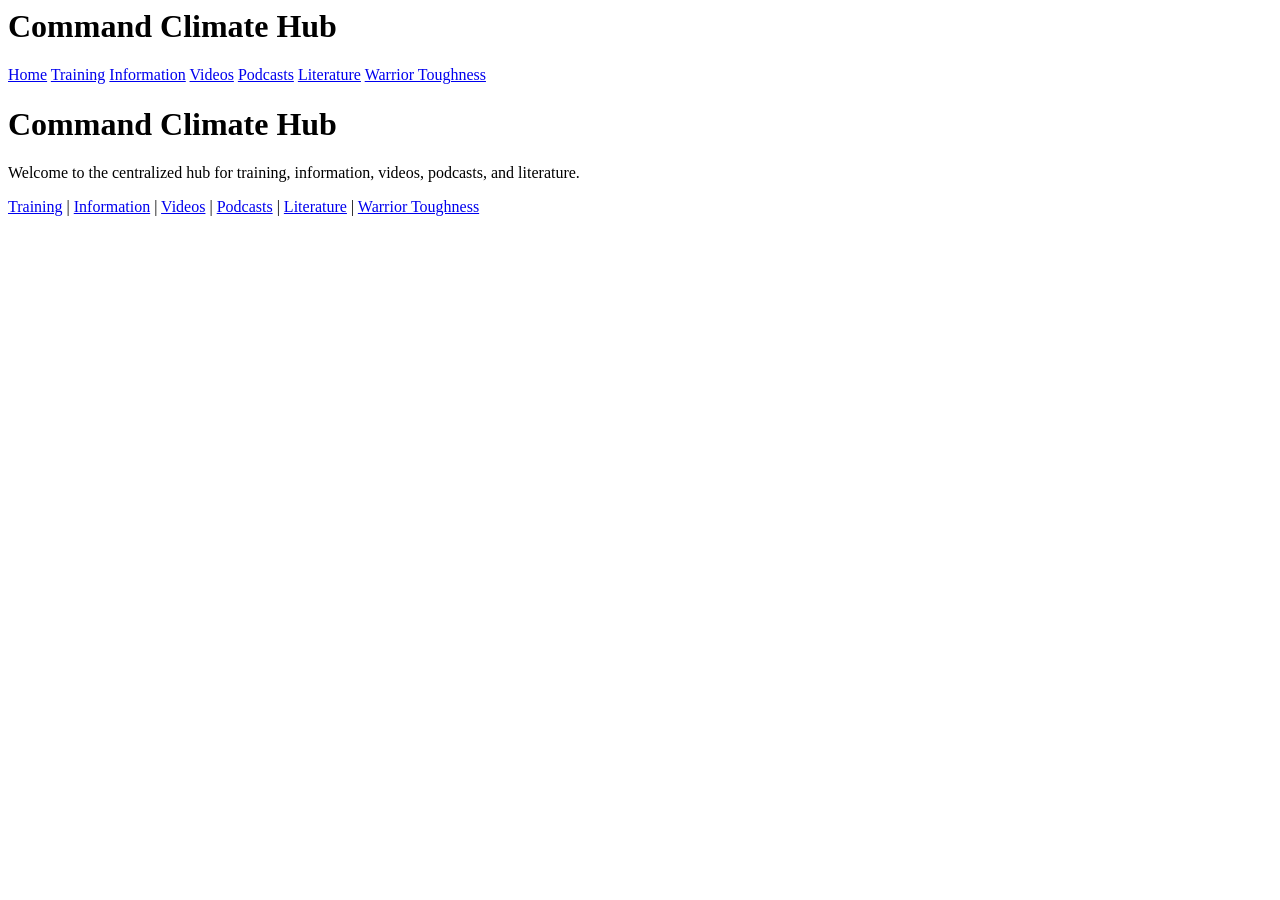
<file: index.html>
<header class="site-header">
  <h1>Command Climate Hub</h1>
  <nav>
    <a href="index.html">Home</a>
    <a href="training.html">Training</a>
    <a href="info.html">Information</a>
    <a href="videos.html">Videos</a>
    <a href="podcasts.html">Podcasts</a>
    <a href="literature.html">Literature</a>
    <a href="warrior-toughness.html">Warrior Toughness</a>
  </nav>
</header>

<!DOCTYPE html>
<html lang="en">
<head>
  <meta charset="UTF-8">
  <title>Command Climate Hub</title>
</head>
<body>
  <h1>Command Climate Hub</h1>
  <p>Welcome to the centralized hub for training, information, videos, podcasts, and literature.</p>

  <nav>
    <a href="training.html">Training</a> |
    <a href="info.html">Information</a> |
    <a href="videos.html">Videos</a> |
    <a href="podcasts.html">Podcasts</a> |
    <a href="literature.html">Literature</a> |
    <a href="warrior-toughness.html">Warrior Toughness</a>
  </nav>
</body>
</html>
</file>
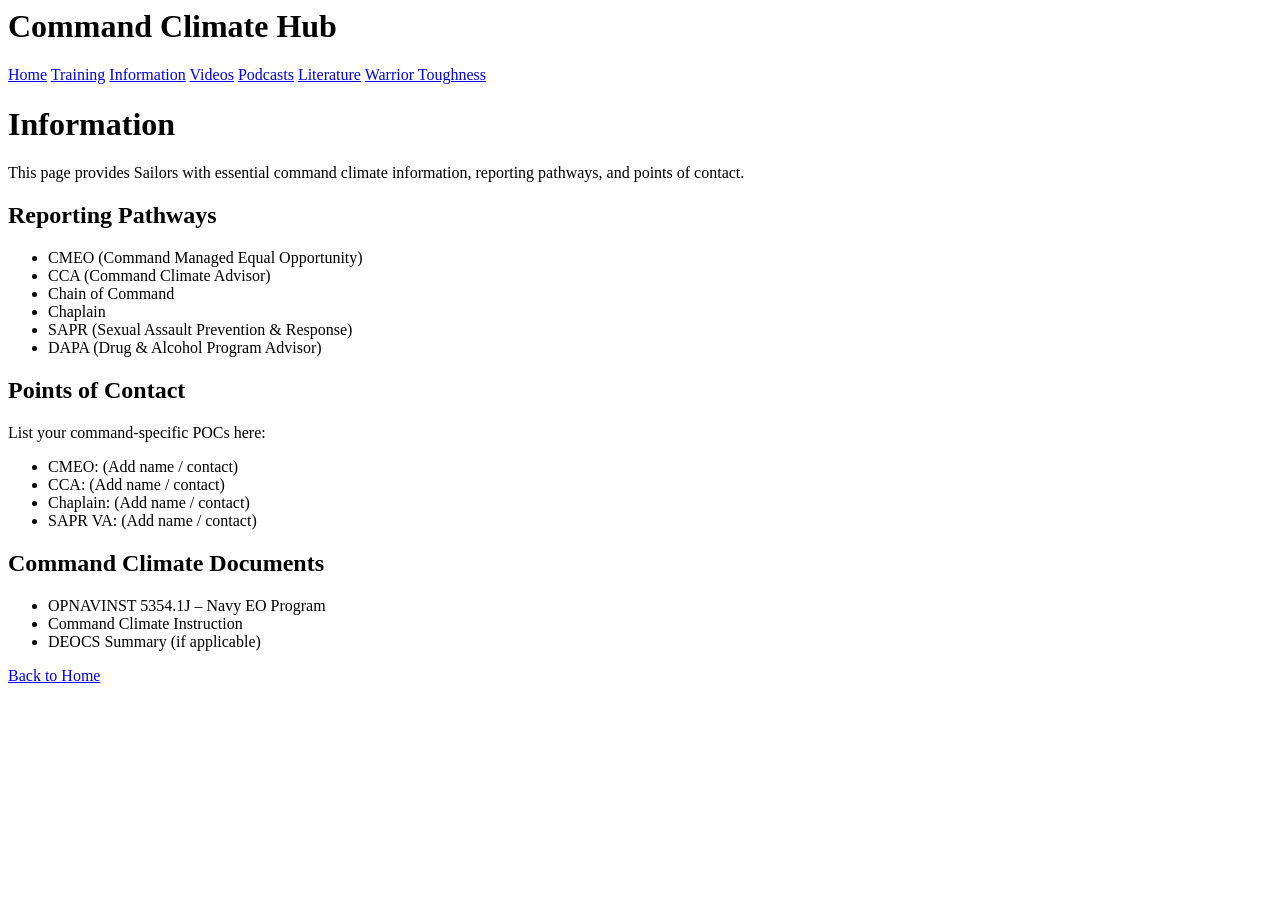
<file: info.html>
<header class="site-header">
  <h1>Command Climate Hub</h1>
  <nav>
    <a href="index.html">Home</a>
    <a href="training.html">Training</a>
    <a href="info.html">Information</a>
    <a href="videos.html">Videos</a>
    <a href="podcasts.html">Podcasts</a>
    <a href="literature.html">Literature</a>
    <a href="warrior-toughness.html">Warrior Toughness</a>
  </nav>
</header>

<!DOCTYPE html>
<html lang="en">
<head>
  <meta charset="UTF-8">
  <title>Information | Command Climate Hub</title>
</head>
<body>
  <h1>Information</h1>

  <p>This page provides Sailors with essential command climate information, reporting pathways, and points of contact.</p>

  <h2>Reporting Pathways</h2>
  <ul>
    <li>CMEO (Command Managed Equal Opportunity)</li>
    <li>CCA (Command Climate Advisor)</li>
    <li>Chain of Command</li>
    <li>Chaplain</li>
    <li>SAPR (Sexual Assault Prevention & Response)</li>
    <li>DAPA (Drug & Alcohol Program Advisor)</li>
  </ul>

  <h2>Points of Contact</h2>
  <p>List your command-specific POCs here:</p>
  <ul>
    <li>CMEO: (Add name / contact)</li>
    <li>CCA: (Add name / contact)</li>
    <li>Chaplain: (Add name / contact)</li>
    <li>SAPR VA: (Add name / contact)</li>
  </ul>

  <h2>Command Climate Documents</h2>
  <ul>
    <li>OPNAVINST 5354.1J – Navy EO Program</li>
    <li>Command Climate Instruction</li>
    <li>DEOCS Summary (if applicable)</li>
  </ul>

  <a href="index.html">Back to Home</a>
</body>
</html>
</file>
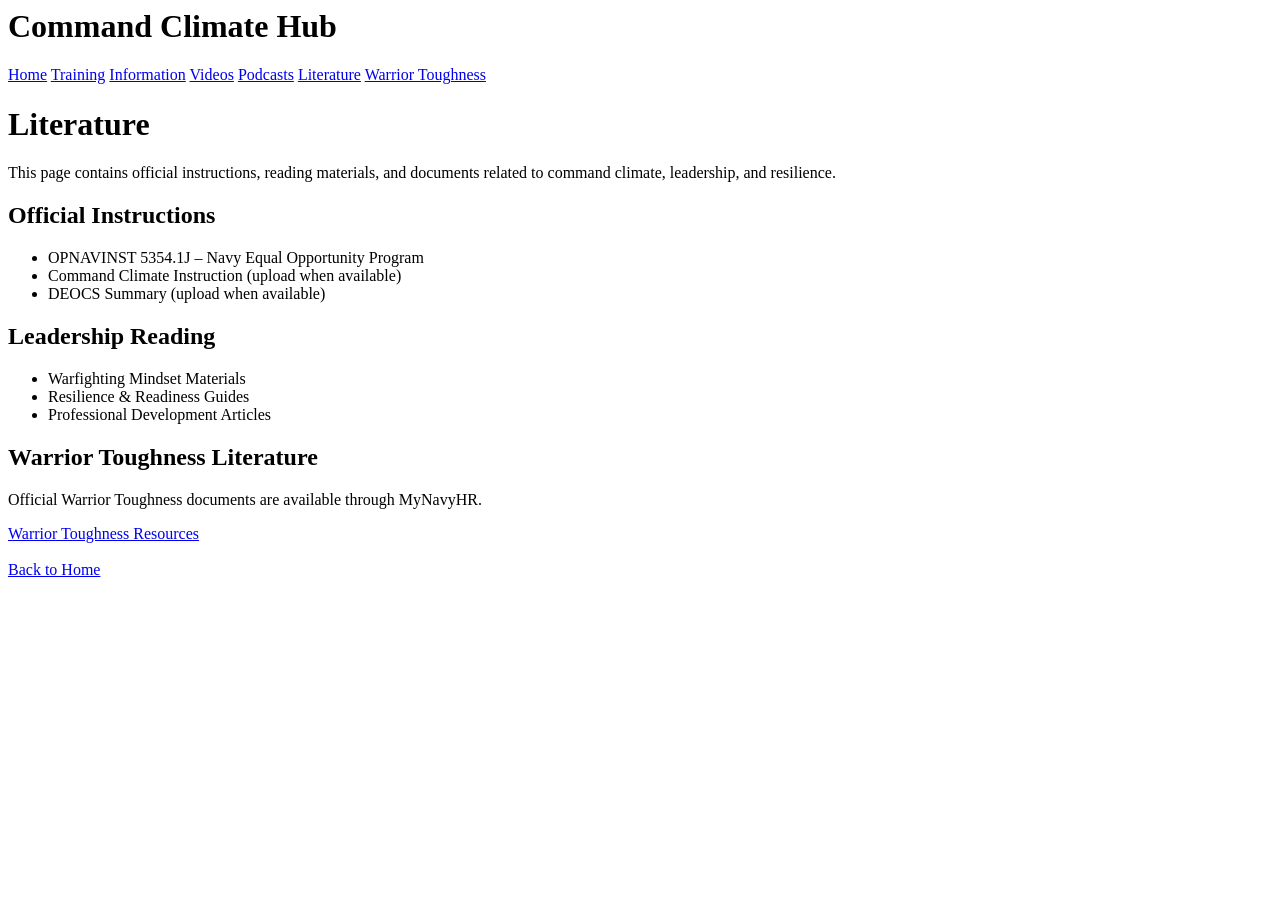
<file: literature.html>
<header class="site-header">
  <h1>Command Climate Hub</h1>
  <nav>
    <a href="index.html">Home</a>
    <a href="training.html">Training</a>
    <a href="info.html">Information</a>
    <a href="videos.html">Videos</a>
    <a href="podcasts.html">Podcasts</a>
    <a href="literature.html">Literature</a>
    <a href="warrior-toughness.html">Warrior Toughness</a>
  </nav>
</header>
<!DOCTYPE html>
<html lang="en">
<head>
  <meta charset="UTF-8">
  <title>Literature | Command Climate Hub</title>
</head>
<body>
  <h1>Literature</h1>

  <p>This page contains official instructions, reading materials, and documents related to command climate, leadership, and resilience.</p>

  <h2>Official Instructions</h2>
  <ul>
    <li>OPNAVINST 5354.1J – Navy Equal Opportunity Program</li>
    <li>Command Climate Instruction (upload when available)</li>
    <li>DEOCS Summary (upload when available)</li>
  </ul>

  <h2>Leadership Reading</h2>
  <ul>
    <li>Warfighting Mindset Materials</li>
    <li>Resilience & Readiness Guides</li>
    <li>Professional Development Articles</li>
  </ul>

  <h2>Warrior Toughness Literature</h2>
  <p>Official Warrior Toughness documents are available through MyNavyHR.</p>
  <a href="https://www.mynavyhr.navy.mil/Support-Services/Readiness-and-Resilience/Warrior-Toughness/" target="_blank">
    Warrior Toughness Resources
  </a>

  <br><br>
  <a href="index.html">Back to Home</a>
</body>
</html>
</file>
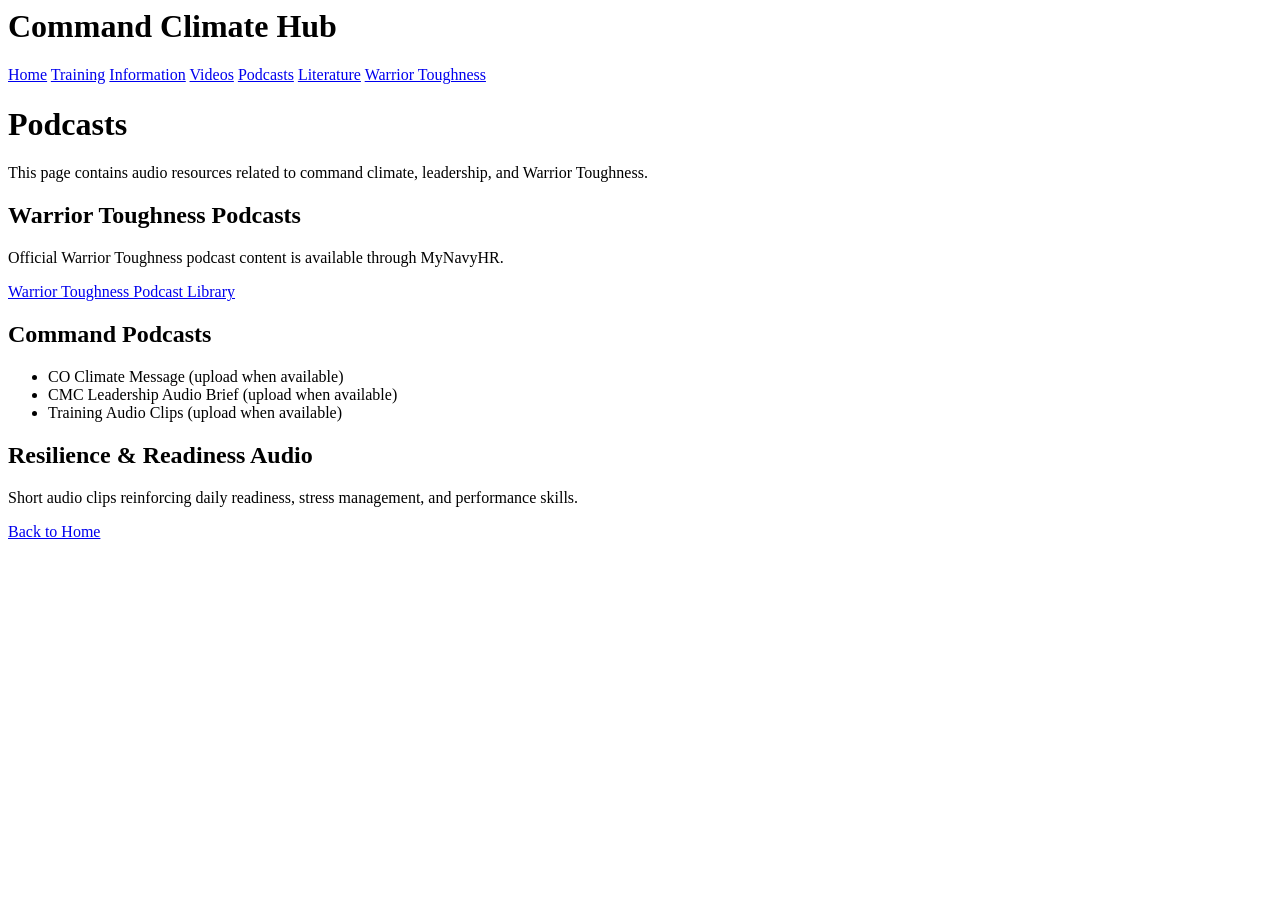
<file: podcasts.html>
<header class="site-header">
  <h1>Command Climate Hub</h1>
  <nav>
    <a href="index.html">Home</a>
    <a href="training.html">Training</a>
    <a href="info.html">Information</a>
    <a href="videos.html">Videos</a>
    <a href="podcasts.html">Podcasts</a>
    <a href="literature.html">Literature</a>
    <a href="warrior-toughness.html">Warrior Toughness</a>
  </nav>
</header>

<!DOCTYPE html>
<html lang="en">
<head>
  <meta charset="UTF-8">
  <title>Podcasts | Command Climate Hub</title>
</head>
<body>
  <h1>Podcasts</h1>

  <p>This page contains audio resources related to command climate, leadership, and Warrior Toughness.</p>

  <h2>Warrior Toughness Podcasts</h2>
  <p>Official Warrior Toughness podcast content is available through MyNavyHR.</p>
  <a href="https://www.mynavyhr.navy.mil/Support-Services/Readiness-and-Resilience/Warrior-Toughness/" target="_blank">
    Warrior Toughness Podcast Library
  </a>

  <h2>Command Podcasts</h2>
  <ul>
    <li>CO Climate Message (upload when available)</li>
    <li>CMC Leadership Audio Brief (upload when available)</li>
    <li>Training Audio Clips (upload when available)</li>
  </ul>

  <h2>Resilience & Readiness Audio</h2>
  <p>Short audio clips reinforcing daily readiness, stress management, and performance skills.</p>

  <a href="index.html">Back to Home</a>
</body>
</html>
</file>
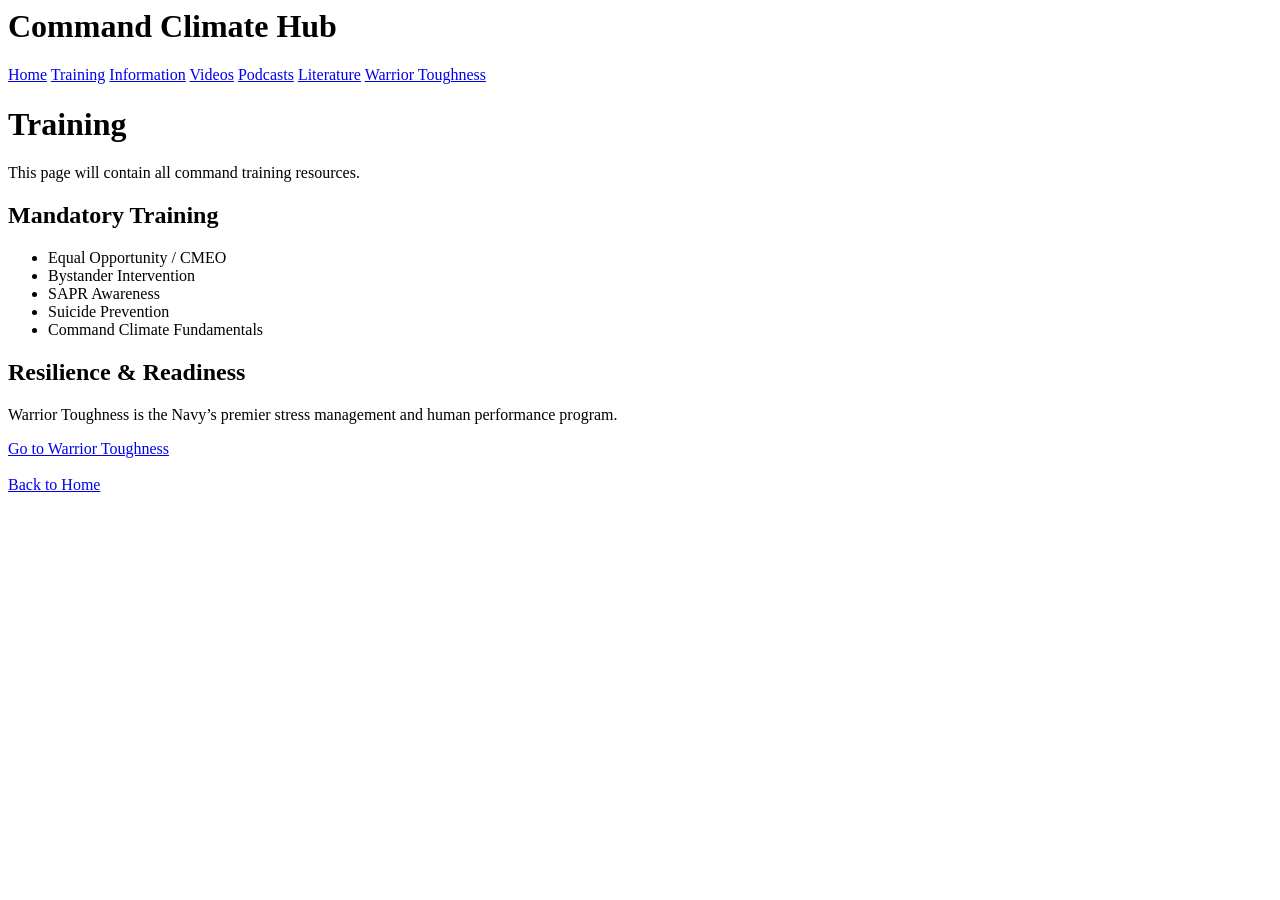
<file: training.html>
<header class="site-header">
  <h1>Command Climate Hub</h1>
  <nav>
    <a href="index.html">Home</a>
    <a href="training.html">Training</a>
    <a href="info.html">Information</a>
    <a href="videos.html">Videos</a>
    <a href="podcasts.html">Podcasts</a>
    <a href="literature.html">Literature</a>
    <a href="warrior-toughness.html">Warrior Toughness</a>
  </nav>
</header>

<!DOCTYPE html>
<html lang="en">
<head>
  <meta charset="UTF-8">
  <title>Training | Command Climate Hub</title>
</head>
<body>
  <h1>Training</h1>

  <p>This page will contain all command training resources.</p>

  <h2>Mandatory Training</h2>
  <ul>
    <li>Equal Opportunity / CMEO</li>
    <li>Bystander Intervention</li>
    <li>SAPR Awareness</li>
    <li>Suicide Prevention</li>
    <li>Command Climate Fundamentals</li>
  </ul>

  <h2>Resilience & Readiness</h2>
  <p>Warrior Toughness is the Navy’s premier stress management and human performance program.</p>

  <a href="warrior-toughness.html">Go to Warrior Toughness</a>
  <br><br>
  <a href="index.html">Back to Home</a>
</body>
</html>
</file>
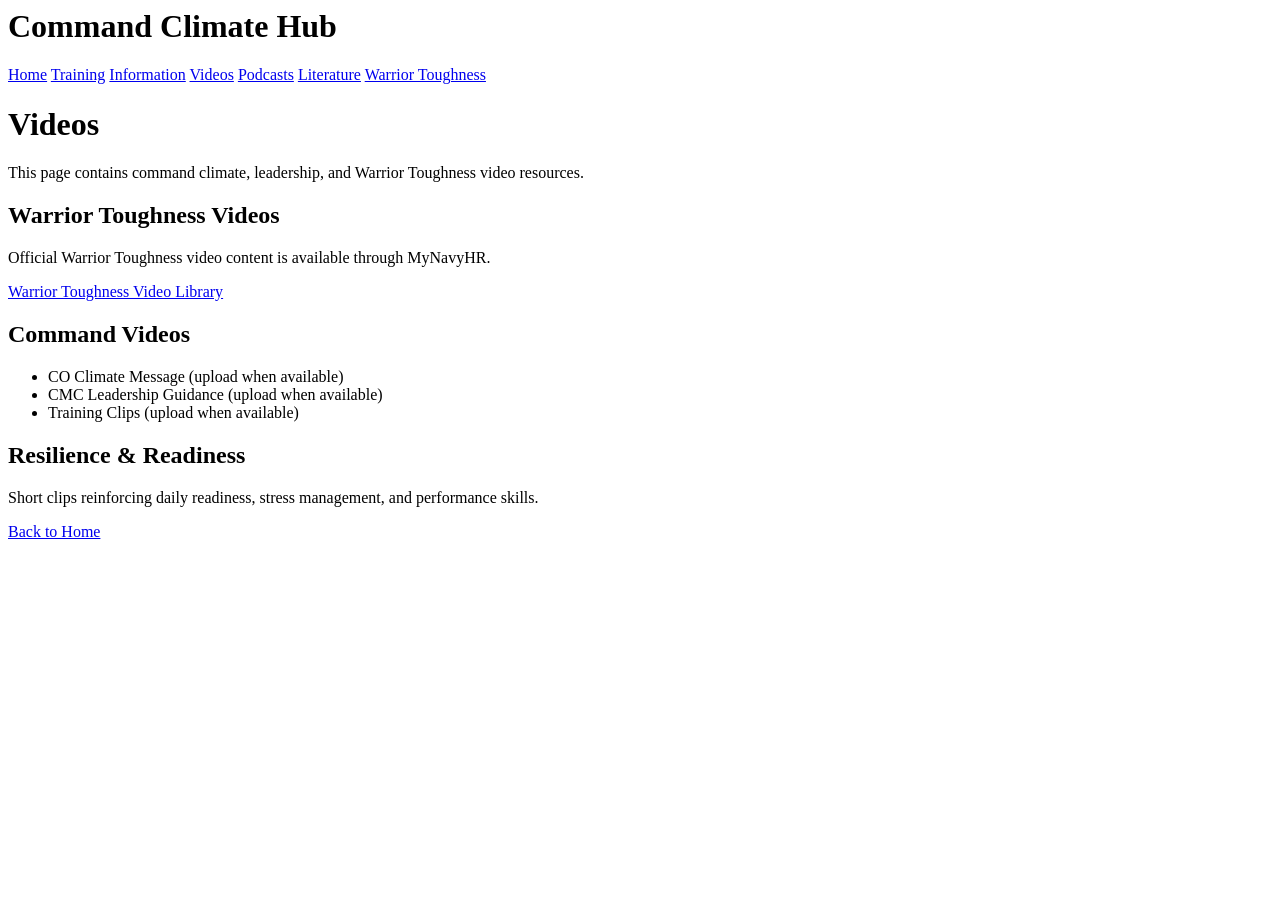
<file: videos.html>
<header class="site-header">
  <h1>Command Climate Hub</h1>
  <nav>
    <a href="index.html">Home</a>
    <a href="training.html">Training</a>
    <a href="info.html">Information</a>
    <a href="videos.html">Videos</a>
    <a href="podcasts.html">Podcasts</a>
    <a href="literature.html">Literature</a>
    <a href="warrior-toughness.html">Warrior Toughness</a>
  </nav>
</header>

<!DOCTYPE html>
<html lang="en">
<head>
  <meta charset="UTF-8">
  <title>Videos | Command Climate Hub</title>
</head>
<body>
  <h1>Videos</h1>

  <p>This page contains command climate, leadership, and Warrior Toughness video resources.</p>

  <h2>Warrior Toughness Videos</h2>
  <p>Official Warrior Toughness video content is available through MyNavyHR.</p>
  <a href="https://www.mynavyhr.navy.mil/Support-Services/Readiness-and-Resilience/Warrior-Toughness/" target="_blank">
    Warrior Toughness Video Library
  </a>

  <h2>Command Videos</h2>
  <ul>
    <li>CO Climate Message (upload when available)</li>
    <li>CMC Leadership Guidance (upload when available)</li>
    <li>Training Clips (upload when available)</li>
  </ul>

  <h2>Resilience & Readiness</h2>
  <p>Short clips reinforcing daily readiness, stress management, and performance skills.</p>

  <a href="index.html">Back to Home</a>
</body>
</html>
</file>
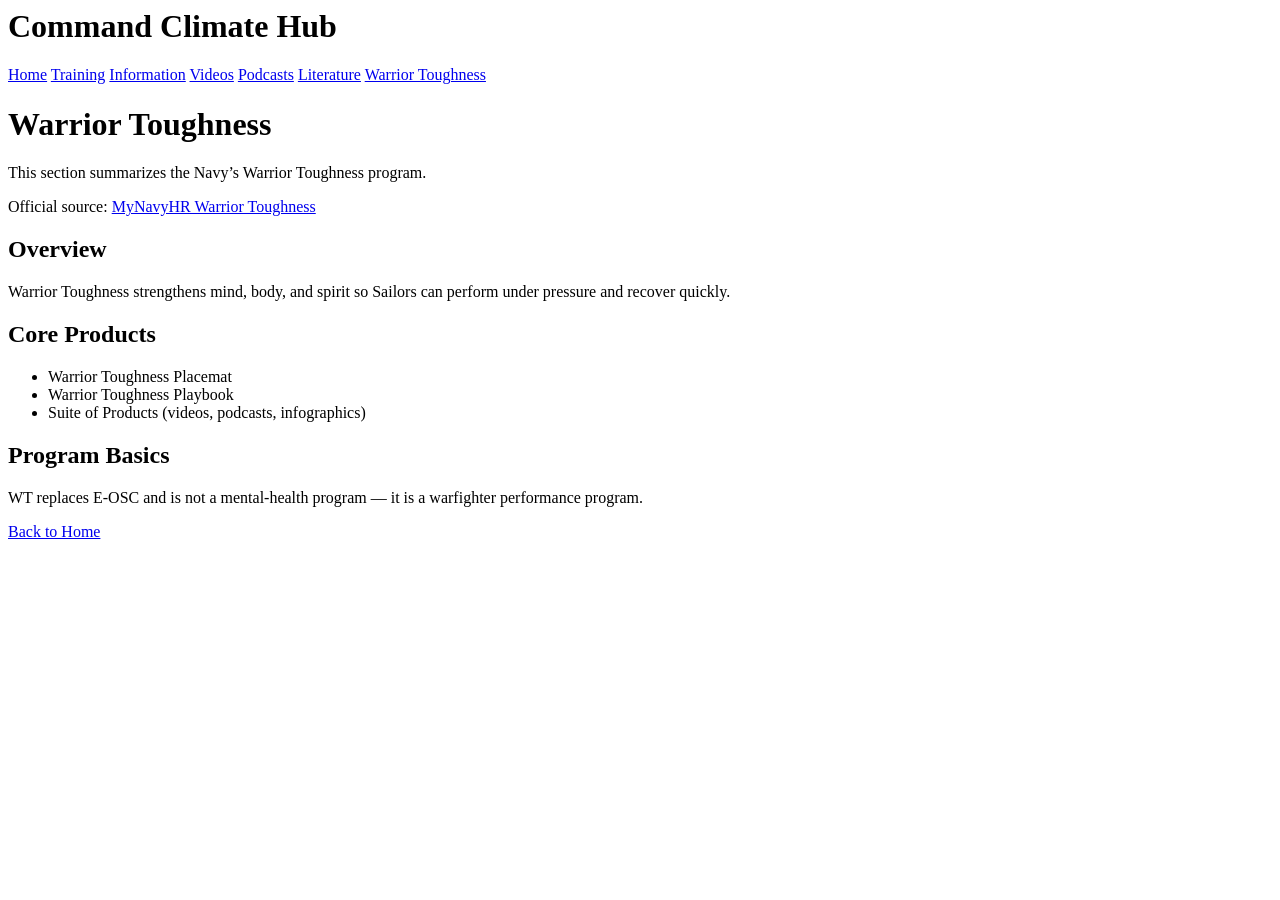
<file: warrior-toughness.html>
<header class="site-header">
  <h1>Command Climate Hub</h1>
  <nav>
    <a href="index.html">Home</a>
    <a href="training.html">Training</a>
    <a href="info.html">Information</a>
    <a href="videos.html">Videos</a>
    <a href="podcasts.html">Podcasts</a>
    <a href="literature.html">Literature</a>
    <a href="warrior-toughness.html">Warrior Toughness</a>
  </nav>
</header>

<!DOCTYPE html>
<html lang="en">
<head>
  <meta charset="UTF-8">
  <title>Warrior Toughness</title>
</head>
<body>
  <h1>Warrior Toughness</h1>
  <p>This section summarizes the Navy’s Warrior Toughness program.</p>

  <p>Official source: 
    <a href="https://www.mynavyhr.navy.mil/Support-Services/Readiness-and-Resilience/Warrior-Toughness/" target="_blank">
      MyNavyHR Warrior Toughness
    </a>
  </p>

  <h2>Overview</h2>
  <p>Warrior Toughness strengthens mind, body, and spirit so Sailors can perform under pressure and recover quickly.</p>

  <h2>Core Products</h2>
  <ul>
    <li>Warrior Toughness Placemat</li>
    <li>Warrior Toughness Playbook</li>
    <li>Suite of Products (videos, podcasts, infographics)</li>
  </ul>

  <h2>Program Basics</h2>
  <p>WT replaces E‑OSC and is not a mental‑health program — it is a warfighter performance program.</p>

  <a href="index.html">Back to Home</a>
</body>
</html>
</file>
